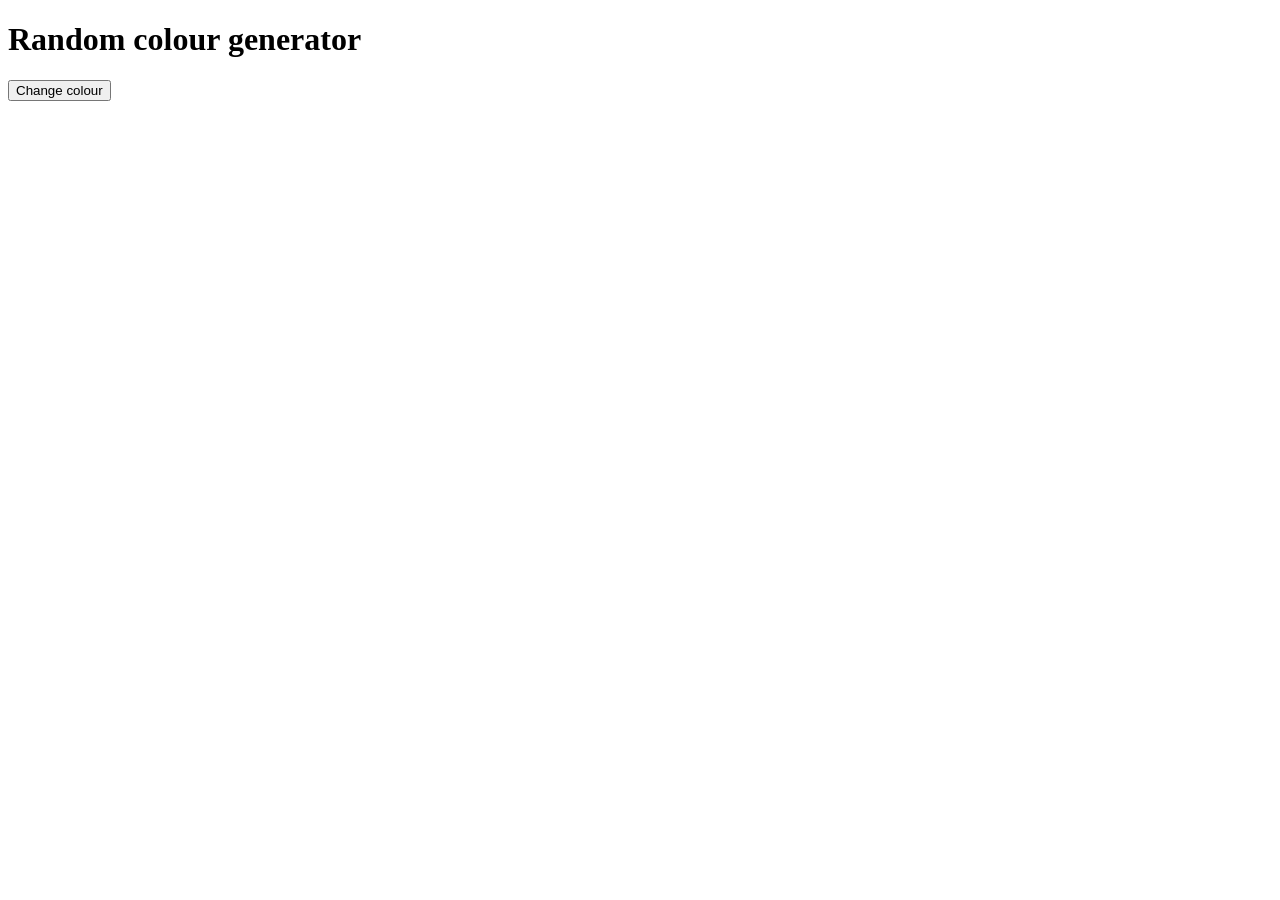
<file: colourchanging-game/index.html>
<!DOCTYPE html>
<html lang="en">
<head>
    <meta charset="UTF-8">
    <meta name="viewport" content="width=device-width, initial-scale=1.0">
    <title>colourchange-game</title>
    <link rel="stylesheet" href="style.css">
</head>
<body>
    <h1>Random colour generator</h1>

    <button onclick="changecolour()">Change colour</button>
    
    <div id="display"></div>



    <script src="script.js"></script>
</body>
</html>
</file>
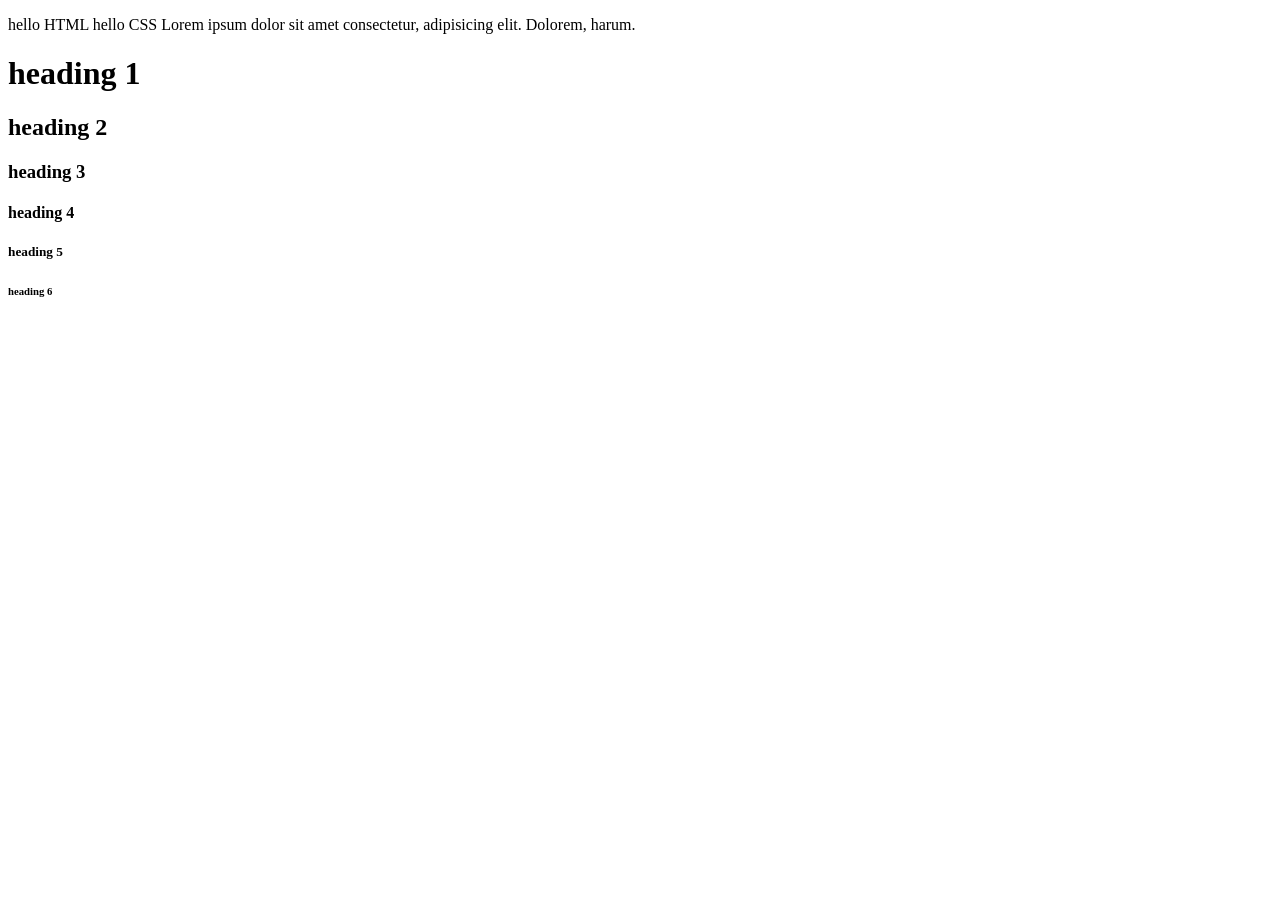
<file: day-1/index.html>
<!DOCTYPE html>
<html lang="en">
<head>
    <meta charset="UTF-8">
    <meta name="viewport" content="width=device-width, initial-scale=1.0">
    <title>HTML/CSS-Day 1</title>
</head>
<body>
    <p>hello HTML
        hello CSS
        Lorem ipsum dolor sit amet consectetur, adipisicing elit. Dolorem, harum.

        <!-- h${heading $}*6  short cut to print below heading at a time-->

        <h1>heading 1</h1>
        <h2>heading 2</h2>
        <h3>heading 3</h3>
        <h4>heading 4</h4>
        <h5>heading 5</h5>
        <h6>heading 6</h6>
    </p>
</body>
</html>
</file>
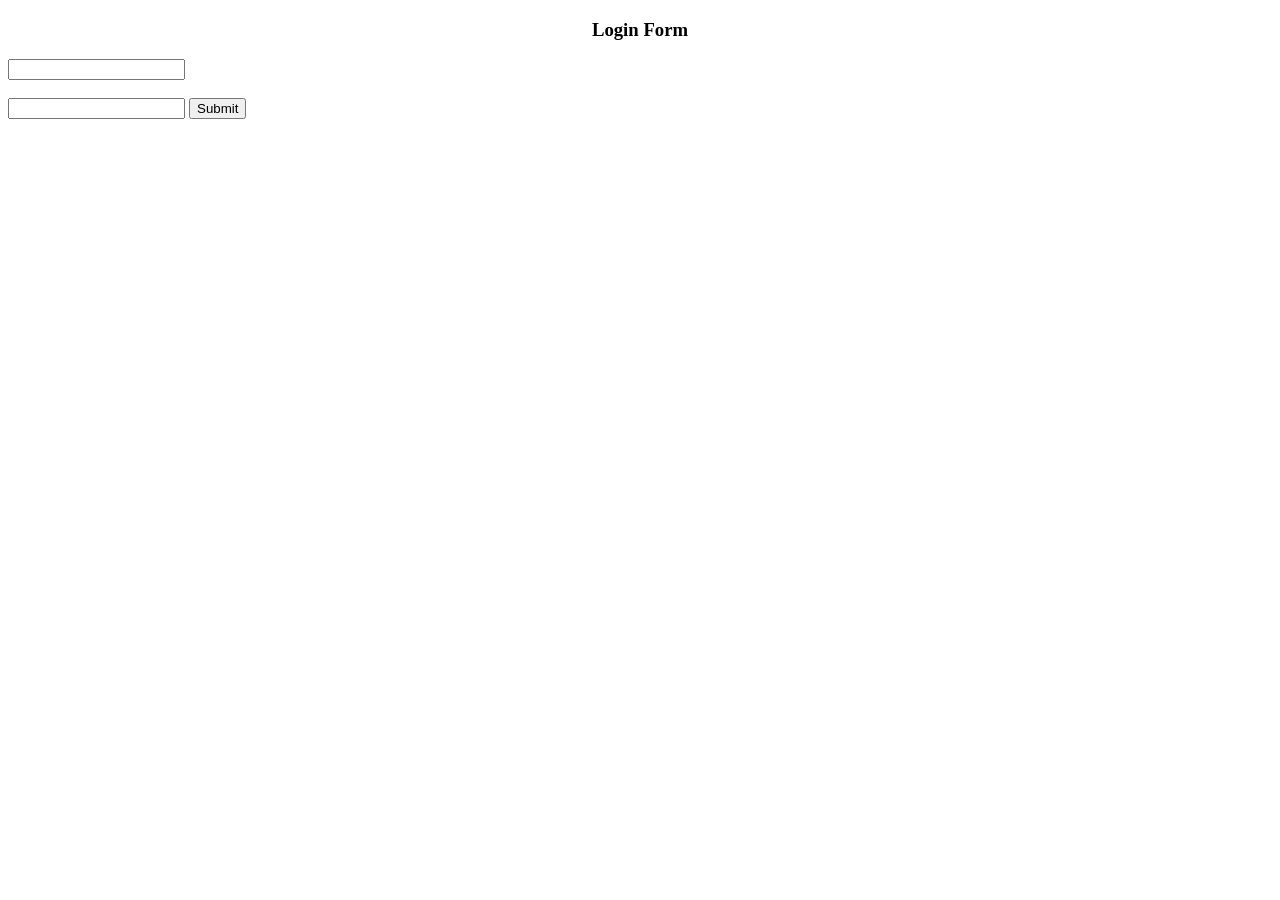
<file: day-5/index.html>
<!DOCTYPE html>
<html lang="en">
<head>
    <meta charset="UTF-8">
    <meta name="viewport" content="width=device-width, initial-scale=1.0">
    <title>Day-5</title>
    <link rel="stylesheet" href="style.css">
</head>
<body>
    <form action="">
        <h3>Login Form</h3>
        <input type="text">
        <br>
        <br>
        <input type="password">
        <input type="submit" class="submit-btn">

    </form>
    
</body>
</html>
</file>
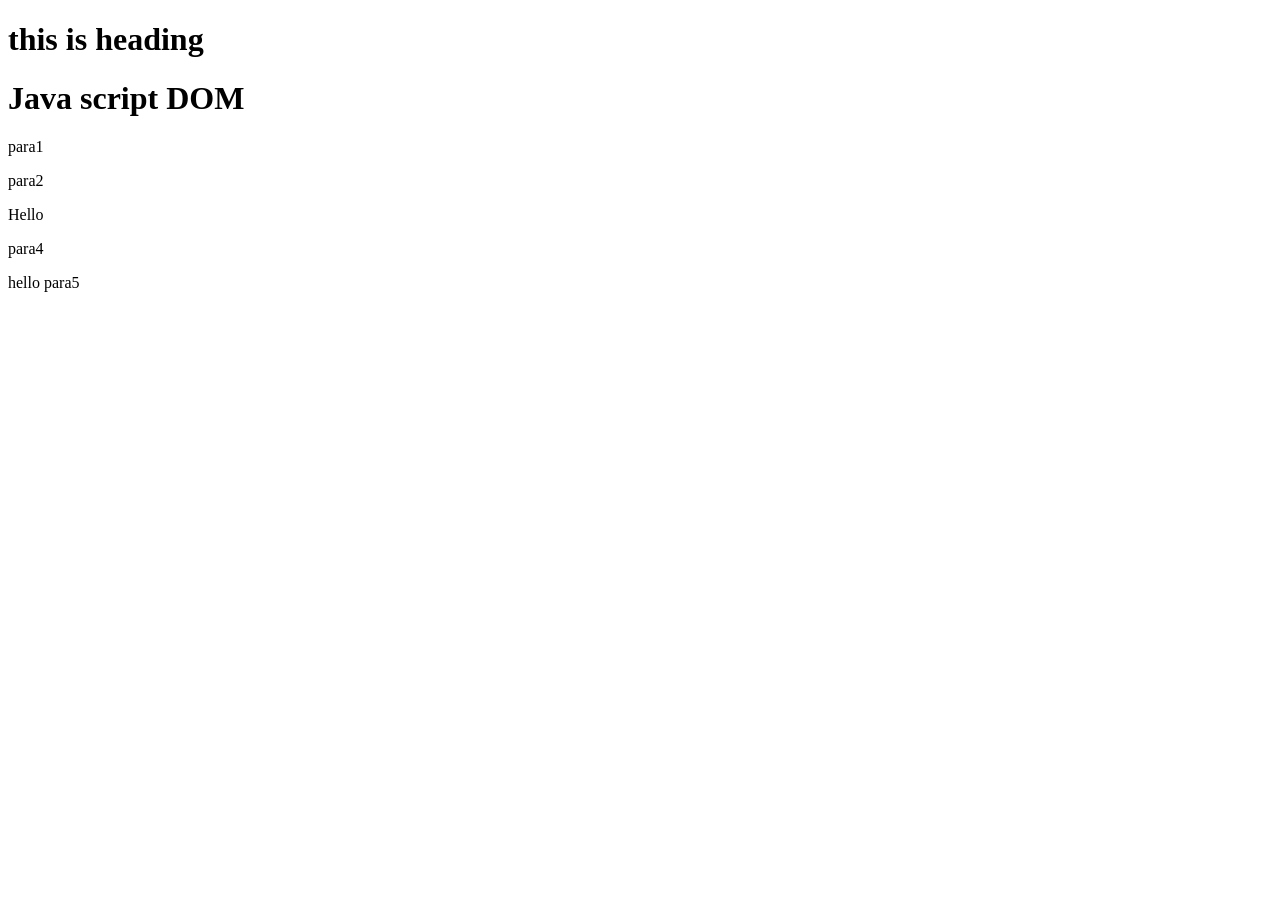
<file: day-8/index.html>
<!DOCTYPE html>
<html lang="en">
<head>
    <meta charset="UTF-8">
    <meta name="viewport" content="width=device-width, initial-scale=1.0">
    <title>Document</title>
</head>
<body>
    <h1 id="h1">this is heading</h1>

    <h1 class="2h1">Java script DOM</h1>

    <!-- <p class ="1p">hello DOM</p>
    <p>hello</p>
    <p class = "3p">hello-1</p> -->

    <p class="para" id = "pa">para1</p>
    <p>para2</p>
    <p class="para">para3</p>
    <p id="para4">para4</p>
    <p>para5</p>
    <script src="script.js"></script>
</body>
</html>
</file>
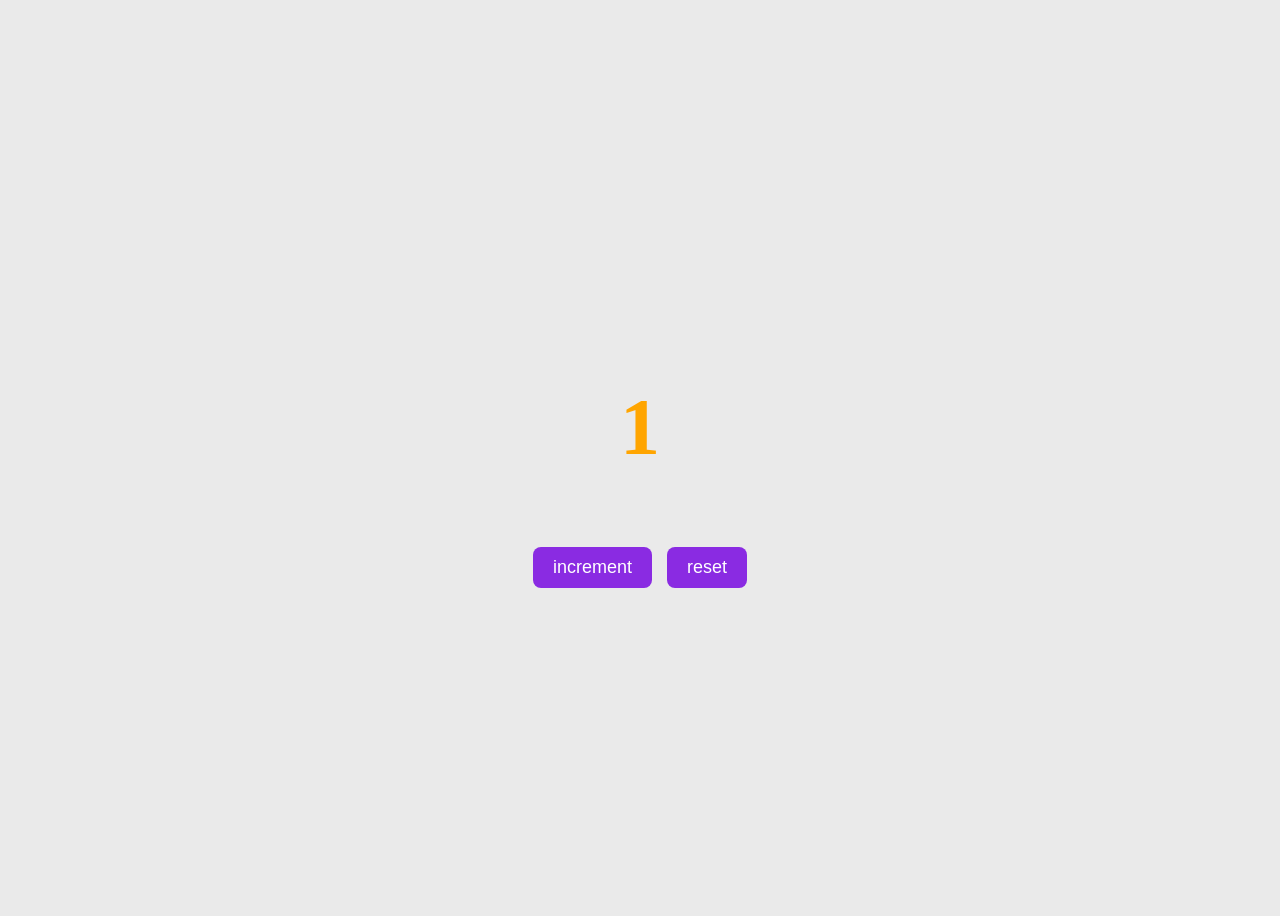
<file: increment-game/index.html>
<!DOCTYPE html>
<html lang="en">
<head>
    <meta charset="UTF-8">
    <meta name="viewport" content="width=h1, initial-scale=1.0">
    <title>Document</title>
    <link rel="stylesheet" href="style.css">
</head>
<body>
   <div class="hero">
    
        <h1 id="play">0</h1>

        <div class="btns">
            <button onclick="incr()">increment</button>
            <button onclick="reset()">reset</button>
        </div>

    </div>
    <script src="script.js"></script>
</body>
</html>
</file>
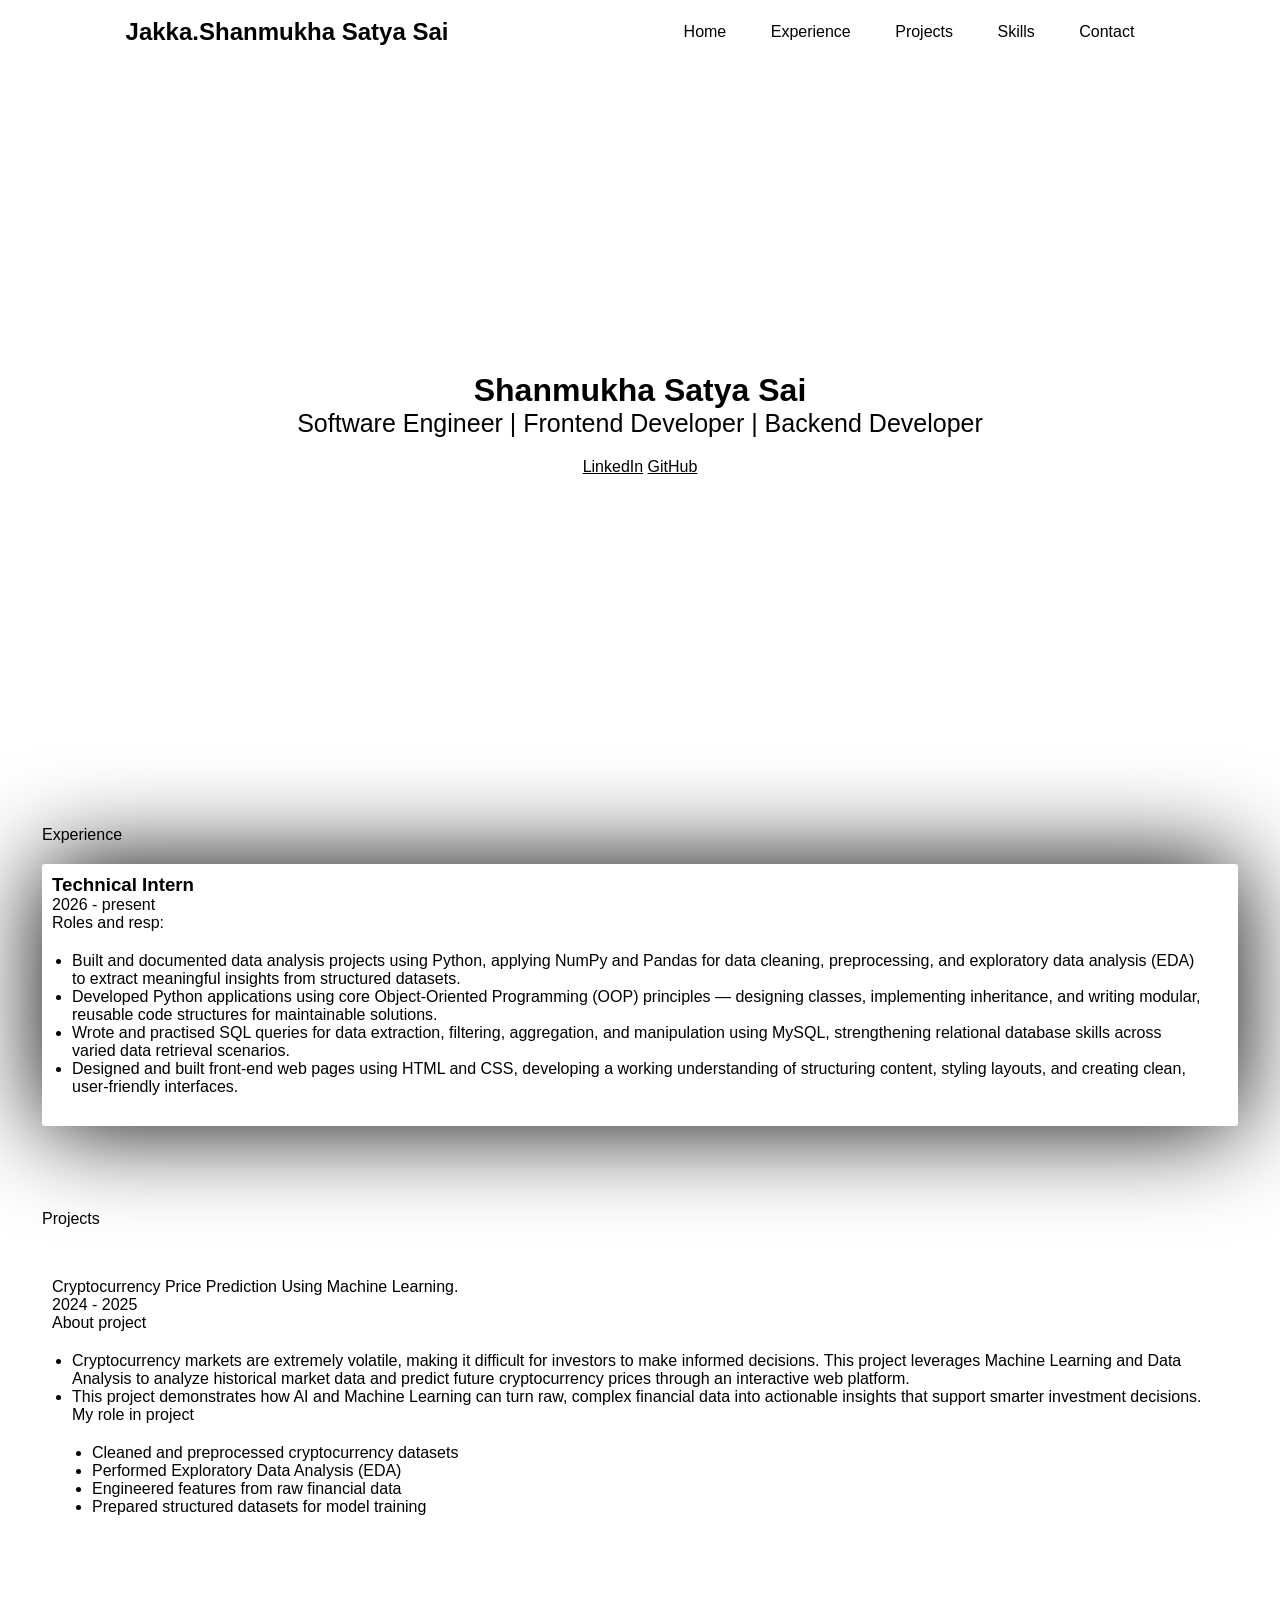
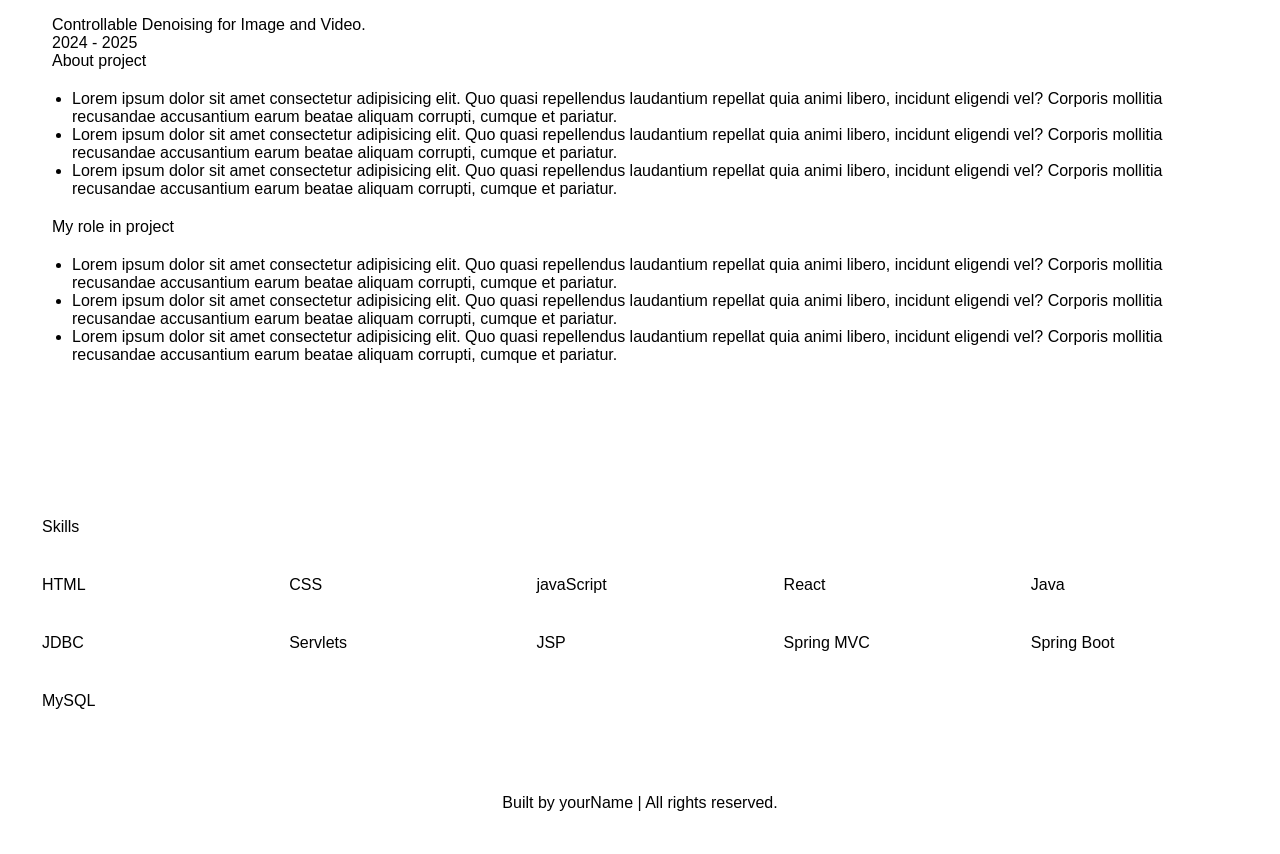
<file: Shanmukh's-Protfolio/index.html>
<!DOCTYPE html>
<html lang="en">
<head>
    <meta charset="UTF-8">
    <meta name="viewport" content="width=device-width, initial-scale=1.0">
    <title>Shanmukha-Portfolio</title>
    <link rel="stylesheet" href="style.css">
</head>
<body>

    <section class="navbar">
        <h1>Jakka.Shanmukha Satya Sai</h1>
        <nav>
            <a href="#hero">Home</a>
            <a href="#exp">Experience</a>
            <a href="#projects">Projects</a>
            <a href="#skills">Skills</a>
            <a href="#contact">Contact</a>
        </nav>
    </section>

    <section class="hero" id="hero">
        <h2>Shanmukha Satya Sai</h2>
        <p>Software Engineer | Frontend Developer | Backend Developer</p>
        <div>
            <a href="https://linkedin.com/in/jakkashanmukha">LinkedIn</a>
            <a href="https://github.com/Shanmukha-Satya-Sai">GitHub</a>
        </div>
    </section>

    <section class="exp" id="exp">
        <header>Experience</header>
        <div class="exp-card">
            <h3>Technical Intern</h3>
            <p>2026 - present</p>
            <p>Roles and resp:</p>
            <ul>
                <li>Built and documented data analysis projects using Python, applying NumPy and Pandas for data cleaning, preprocessing, and exploratory data analysis (EDA) to extract meaningful insights from structured datasets.</li>
                <li>Developed Python applications using core Object-Oriented Programming (OOP) principles — designing classes, implementing inheritance, and writing modular, reusable code structures for maintainable solutions.</li>
                <li>Wrote and practised SQL queries for data extraction, filtering, aggregation, and manipulation using MySQL, strengthening relational database skills across varied data retrieval scenarios.</li>
                <li>Designed and built front-end web pages using HTML and CSS, developing a working understanding of structuring content, styling layouts, and creating clean, user-friendly interfaces.</li>
            </ul>
        </div>
        
    </section>


    <section class="projects" id="projects">
        <header>Projects</header>
        <div class="project-card">
            <p>Cryptocurrency Price Prediction Using Machine Learning.  </p>
            <p>2024 - 2025</p>
            <p>About project</p>
            <ul>
                <li>Cryptocurrency markets are extremely volatile, making it difficult for investors to make informed decisions. This project leverages Machine Learning and Data Analysis to analyze historical market data and predict future cryptocurrency prices through an interactive web platform.</li>
                <li>This project demonstrates how AI and Machine Learning can turn raw, complex financial data into actionable insights that support smarter investment decisions.</li>
            <p>My role in project</p>
            <ul>
                <li>Cleaned and preprocessed cryptocurrency datasets</li>
                <li>Performed Exploratory Data Analysis (EDA)</li>
                <li>Engineered features from raw financial data</li>
                <li>Prepared structured datasets for model training</li>
            </ul>
        </div>
        <div class="project-card">
            <p>Controllable Denoising for Image and Video.</p>
            <p>2024 - 2025</p>
            <p>About project</p>
            <ul>
                <li>Lorem ipsum dolor sit amet consectetur adipisicing elit. Quo quasi repellendus laudantium repellat quia animi libero, incidunt eligendi vel? Corporis mollitia recusandae accusantium earum beatae aliquam corrupti, cumque et pariatur.</li>
                <li>Lorem ipsum dolor sit amet consectetur adipisicing elit. Quo quasi repellendus laudantium repellat quia animi libero, incidunt eligendi vel? Corporis mollitia recusandae accusantium earum beatae aliquam corrupti, cumque et pariatur.</li>
                <li>Lorem ipsum dolor sit amet consectetur adipisicing elit. Quo quasi repellendus laudantium repellat quia animi libero, incidunt eligendi vel? Corporis mollitia recusandae accusantium earum beatae aliquam corrupti, cumque et pariatur.</li>
            </ul>
            <p>My role in project</p>
            <ul>
                <li>Lorem ipsum dolor sit amet consectetur adipisicing elit. Quo quasi repellendus laudantium repellat quia animi libero, incidunt eligendi vel? Corporis mollitia recusandae accusantium earum beatae aliquam corrupti, cumque et pariatur.</li>
                <li>Lorem ipsum dolor sit amet consectetur adipisicing elit. Quo quasi repellendus laudantium repellat quia animi libero, incidunt eligendi vel? Corporis mollitia recusandae accusantium earum beatae aliquam corrupti, cumque et pariatur.</li>
                <li>Lorem ipsum dolor sit amet consectetur adipisicing elit. Quo quasi repellendus laudantium repellat quia animi libero, incidunt eligendi vel? Corporis mollitia recusandae accusantium earum beatae aliquam corrupti, cumque et pariatur.</li>
            </ul>
        </div>
    </section>

    <section class="skills" id="skills">
        <header>Skills</header>
        <p>HTML</p>
        <p>CSS</p>
        <p>javaScript</p>
        <p>React</p>
        <p>Java</p>
        <p>JDBC</p>
        <p>Servlets</p>
        <p>JSP</p>
        <p>Spring MVC</p>
        <p>Spring Boot</p>
        <p>MySQL</p>
    </section>

    <footer>
        Built by yourName | All rights reserved.
    </footer>
    
</body>
</html>
</file>
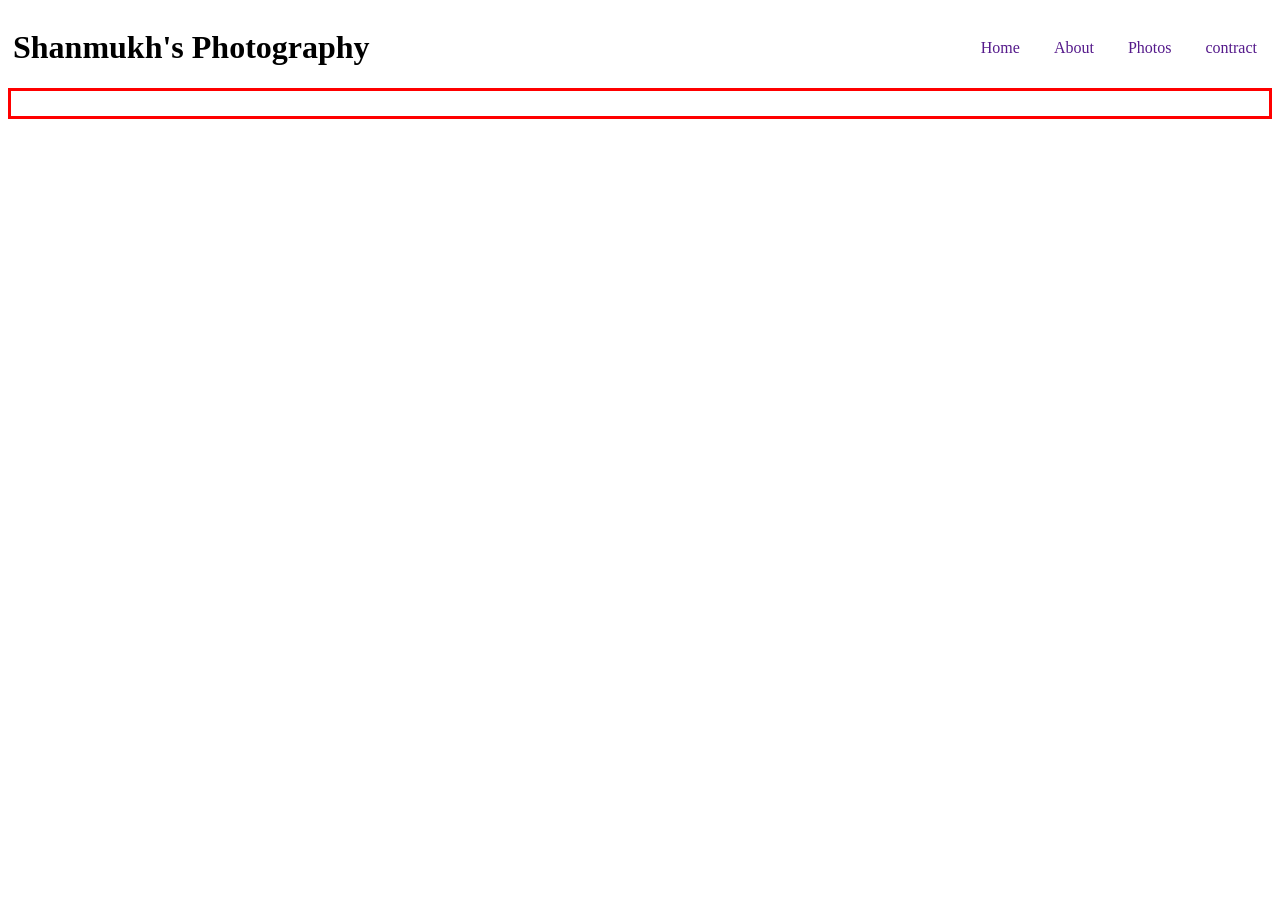
<file: Task-3/index.html>
<!DOCTYPE html>
<html lang="en">
<head>
    <meta charset="UTF-8">
    <meta name="viewport" content="width=device-width, initial-scale=1.0">
    <title>Task-3</title>
    <link rel="stylesheet" href="style.css">
    <link rel="icon" href="favicon.png">
</head>
<body>
    <div class="navbar">
        <h1>Shanmukh's Photography</h1>
        <div>
            <a href="">Home</a>
            <a href="">About</a>
            <a href="">Photos</a>
            <a href="">contract</a>
        </div>
    </div>
    <div class="hero">
        <div>
            
        </div>
        
    </div>
</body>
</html>
</file>
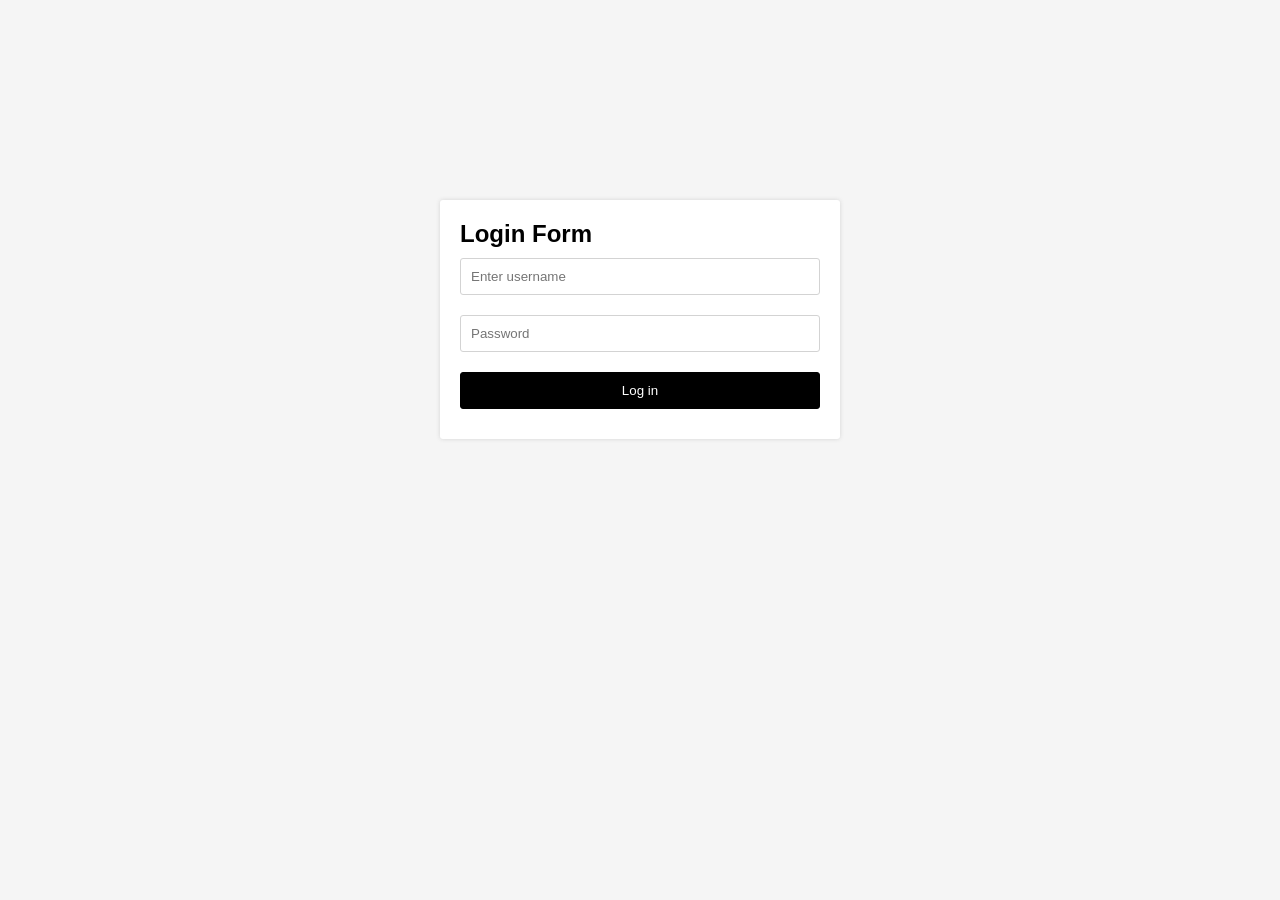
<file: html-css-basics-main/Tasks/form/index.html>
<!DOCTYPE html>
<html lang="en">
<head>
    <meta charset="UTF-8">
    <meta name="viewport" content="width=device-width, initial-scale=1.0">
    <title>Document</title>
    <link rel="stylesheet" href="style.css">
</head>
<body>

    <form>
        <h2>Login Form</h2>
        <input type="text" placeholder="Enter username" required />
        <input type="password" placeholder="Password" required />
        <input type="submit" value="Log in" />
    </form>
    
</body>
</html>
</file>
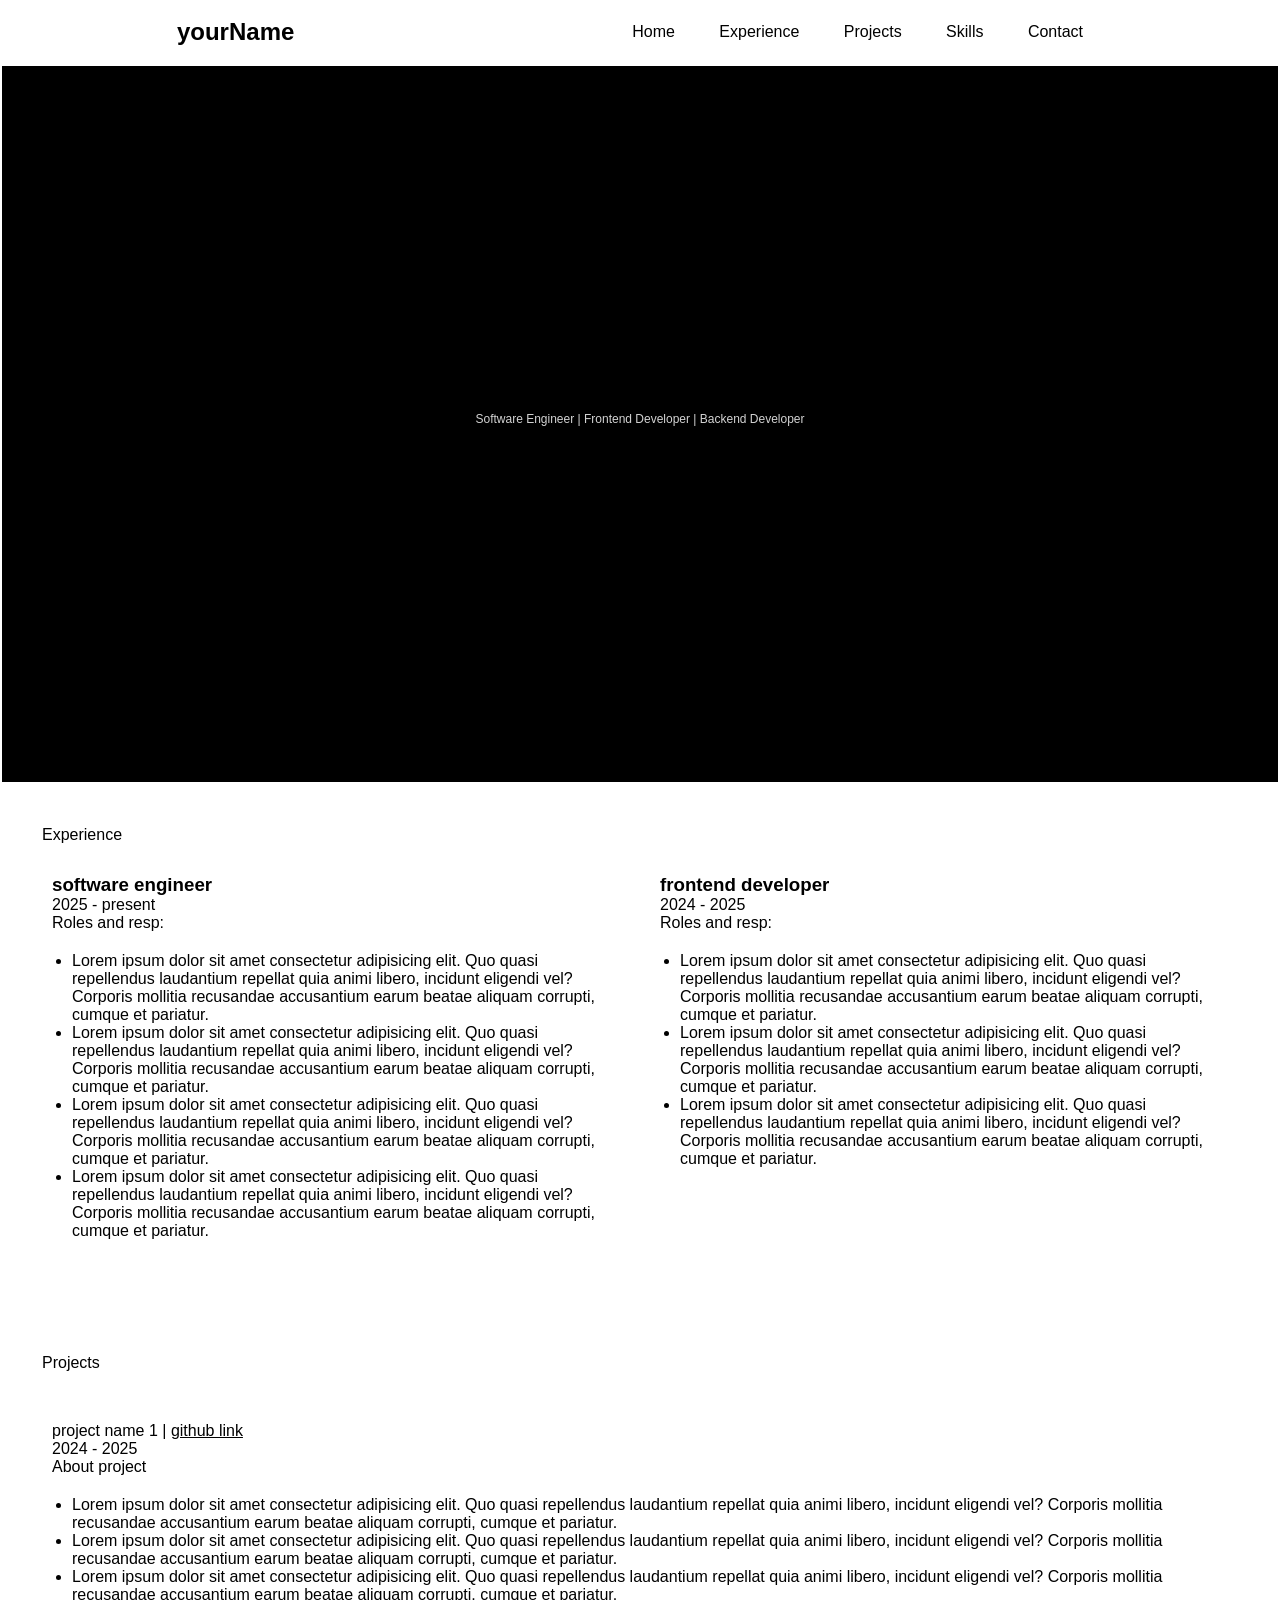
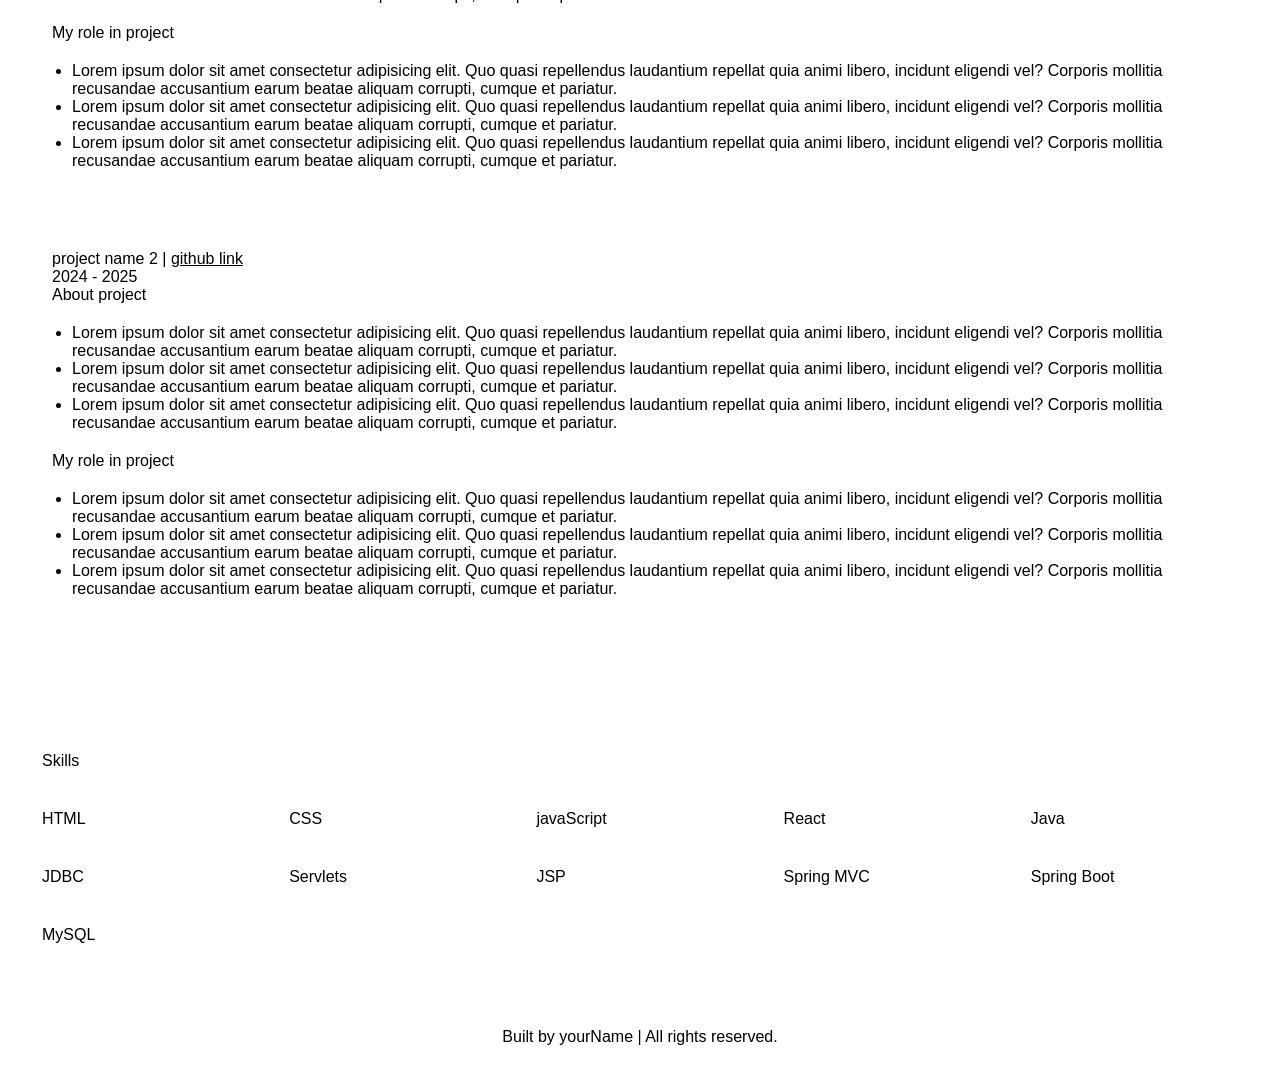
<file: html-css-basics-main/Tasks/portfolio/index.html>
<!DOCTYPE html>
<html lang="en">
<head>
    <meta charset="UTF-8">
    <meta name="viewport" content="width=device-width, initial-scale=1.0">
    <title>Document</title>
    <link rel="stylesheet" href="style.css">
</head>
<body>

    <section class="navbar">
        <h1>yourName</h1>
        <nav>
            <a href="#hero">Home</a>
            <a href="#exp">Experience</a>
            <a href="#projects">Projects</a>
            <a href="#skills">Skills</a>
            <a href="#contact">Contact</a>
        </nav>
    </section>

    <section class="hero" id="hero">
        <h2>Your Name</h2>
        <p>Software Engineer | Frontend Developer | Backend Developer</p>
        <div>
            <a href="">LinkedIn</a>
            <a href="">GitHub</a>
        </div>
    </section>

    <section class="exp" id="exp">
        <header>Experience</header>
        <div class="exp-card">
            <h3>software engineer</h3>
            <p>2025 - present</p>
            <p>Roles and resp:</p>
            <ul>
                <li>Lorem ipsum dolor sit amet consectetur adipisicing elit. Quo quasi repellendus laudantium repellat quia animi libero, incidunt eligendi vel? Corporis mollitia recusandae accusantium earum beatae aliquam corrupti, cumque et pariatur.</li>
                <li>Lorem ipsum dolor sit amet consectetur adipisicing elit. Quo quasi repellendus laudantium repellat quia animi libero, incidunt eligendi vel? Corporis mollitia recusandae accusantium earum beatae aliquam corrupti, cumque et pariatur.</li>
                <li>Lorem ipsum dolor sit amet consectetur adipisicing elit. Quo quasi repellendus laudantium repellat quia animi libero, incidunt eligendi vel? Corporis mollitia recusandae accusantium earum beatae aliquam corrupti, cumque et pariatur.</li>
                <li>Lorem ipsum dolor sit amet consectetur adipisicing elit. Quo quasi repellendus laudantium repellat quia animi libero, incidunt eligendi vel? Corporis mollitia recusandae accusantium earum beatae aliquam corrupti, cumque et pariatur.</li>
            </ul>
        </div>
        <div class="exp-card">
            <h3>frontend developer</h3>
            <p>2024 - 2025</p>
            <p>Roles and resp:</p>
            <ul>
                <li>Lorem ipsum dolor sit amet consectetur adipisicing elit. Quo quasi repellendus laudantium repellat quia animi libero, incidunt eligendi vel? Corporis mollitia recusandae accusantium earum beatae aliquam corrupti, cumque et pariatur.</li>
                <li>Lorem ipsum dolor sit amet consectetur adipisicing elit. Quo quasi repellendus laudantium repellat quia animi libero, incidunt eligendi vel? Corporis mollitia recusandae accusantium earum beatae aliquam corrupti, cumque et pariatur.</li>
                <li>Lorem ipsum dolor sit amet consectetur adipisicing elit. Quo quasi repellendus laudantium repellat quia animi libero, incidunt eligendi vel? Corporis mollitia recusandae accusantium earum beatae aliquam corrupti, cumque et pariatur.</li>
            </ul>
        </div>
    </section>


    <section class="projects" id="projects">
        <header>Projects</header>
        <div class="project-card">
            <p>project name 1 | <a href="">github link</a></p>
            <p>2024 - 2025</p>
            <p>About project</p>
            <ul>
                <li>Lorem ipsum dolor sit amet consectetur adipisicing elit. Quo quasi repellendus laudantium repellat quia animi libero, incidunt eligendi vel? Corporis mollitia recusandae accusantium earum beatae aliquam corrupti, cumque et pariatur.</li>
                <li>Lorem ipsum dolor sit amet consectetur adipisicing elit. Quo quasi repellendus laudantium repellat quia animi libero, incidunt eligendi vel? Corporis mollitia recusandae accusantium earum beatae aliquam corrupti, cumque et pariatur.</li>
                <li>Lorem ipsum dolor sit amet consectetur adipisicing elit. Quo quasi repellendus laudantium repellat quia animi libero, incidunt eligendi vel? Corporis mollitia recusandae accusantium earum beatae aliquam corrupti, cumque et pariatur.</li>
            </ul>
            <p>My role in project</p>
            <ul>
                <li>Lorem ipsum dolor sit amet consectetur adipisicing elit. Quo quasi repellendus laudantium repellat quia animi libero, incidunt eligendi vel? Corporis mollitia recusandae accusantium earum beatae aliquam corrupti, cumque et pariatur.</li>
                <li>Lorem ipsum dolor sit amet consectetur adipisicing elit. Quo quasi repellendus laudantium repellat quia animi libero, incidunt eligendi vel? Corporis mollitia recusandae accusantium earum beatae aliquam corrupti, cumque et pariatur.</li>
                <li>Lorem ipsum dolor sit amet consectetur adipisicing elit. Quo quasi repellendus laudantium repellat quia animi libero, incidunt eligendi vel? Corporis mollitia recusandae accusantium earum beatae aliquam corrupti, cumque et pariatur.</li>
            </ul>
        </div>
        <div class="project-card">
            <p>project name 2 | <a href="">github link</a></p>
            <p>2024 - 2025</p>
            <p>About project</p>
            <ul>
                <li>Lorem ipsum dolor sit amet consectetur adipisicing elit. Quo quasi repellendus laudantium repellat quia animi libero, incidunt eligendi vel? Corporis mollitia recusandae accusantium earum beatae aliquam corrupti, cumque et pariatur.</li>
                <li>Lorem ipsum dolor sit amet consectetur adipisicing elit. Quo quasi repellendus laudantium repellat quia animi libero, incidunt eligendi vel? Corporis mollitia recusandae accusantium earum beatae aliquam corrupti, cumque et pariatur.</li>
                <li>Lorem ipsum dolor sit amet consectetur adipisicing elit. Quo quasi repellendus laudantium repellat quia animi libero, incidunt eligendi vel? Corporis mollitia recusandae accusantium earum beatae aliquam corrupti, cumque et pariatur.</li>
            </ul>
            <p>My role in project</p>
            <ul>
                <li>Lorem ipsum dolor sit amet consectetur adipisicing elit. Quo quasi repellendus laudantium repellat quia animi libero, incidunt eligendi vel? Corporis mollitia recusandae accusantium earum beatae aliquam corrupti, cumque et pariatur.</li>
                <li>Lorem ipsum dolor sit amet consectetur adipisicing elit. Quo quasi repellendus laudantium repellat quia animi libero, incidunt eligendi vel? Corporis mollitia recusandae accusantium earum beatae aliquam corrupti, cumque et pariatur.</li>
                <li>Lorem ipsum dolor sit amet consectetur adipisicing elit. Quo quasi repellendus laudantium repellat quia animi libero, incidunt eligendi vel? Corporis mollitia recusandae accusantium earum beatae aliquam corrupti, cumque et pariatur.</li>
            </ul>
        </div>
    </section>

    <section class="skills" id="skills">
        <header>Skills</header>
        <p>HTML</p>
        <p>CSS</p>
        <p>javaScript</p>
        <p>React</p>
        <p>Java</p>
        <p>JDBC</p>
        <p>Servlets</p>
        <p>JSP</p>
        <p>Spring MVC</p>
        <p>Spring Boot</p>
        <p>MySQL</p>
    </section>

    <footer>
        Built by yourName | All rights reserved.
    </footer>
    
</body>
</html>
</file>
<file: colourchanging-game/style.css>
#display{
    height: 300px;
}
</file>
<file: day-5/style.css>
h3{
    text-align: center;
}
</file>
<file: increment-game/style.css>
body{
    height: 100vh;
    display: flex;
    justify-content: center;
    align-items: center;
    background-color: #eaeaea;
}

.hero{
    display: flex;
    flex-direction: column;
    align-items: center;
    gap: 20px;
}

#play{
    font-size: 80px;
    color: orange;
}

.btns{
    display: flex;
    gap: 15px;
}

button{
    padding: 10px 20px;
    border: none;
    border-radius: 8px;
    background-color: blueviolet;
    color: white;
    font-size: 18px;
    cursor: pointer;
}
</file>
<file: Shanmukh's-Protfolio/style.css>
* {
    margin: 0;
    padding: 0;
    box-sizing: border-box;

    font-family: sans-serif;
}

:root {
    --primary-color: #000;
    --secondary-color: #fff;

    --bg-image: url("https://dummyimage.com/hd1080");
    --shadow: 0 0 100px black;
}

html {
    scroll-behavior: smooth;
}

body {
    background-color: var(--secondary-color);
    color: var(--primary-color);
}

section {
    border: 2px solid white;
    padding: 40px;
}

.navbar {
    display: flex;
    align-items: center;
    justify-content: space-around;

    padding: 16px;

    position: sticky;
    top: 0;
    z-index: 1001;
    
    background: var(--secondary-color);
}

.navbar nav a {
    color: var(--primary-color);
    text-decoration: none;
    padding: 10px 20px;
}

.hero {
    height: 80vh;

    display: flex;
    flex-direction: column;
    align-items: center;
    justify-content: center;

    #background: #000 var(--bg-image) no-repeat center/cover;
    #background-image: url("background.jpg");
}

.hero h2{
    text-align: center;
    font-size: xx-large;
}

.hero p {
    color: black;
    font-size: 25px;
}

.hero a {
    color: var(--primary-color);
}

.hero div {
    margin-top: 20px;
}

.exp {
    display: grid;
    grid-template-columns: repeat(1, 1fr);
    gap: 20px;

    padding: 40px;
}

.exp header {
    grid-column: 1 / -1;
}

.exp-card {
    padding: 10px;
    box-shadow: var(--shadow);
    border-radius: 3px;
}

.exp-card ul {
    padding: 20px;
    list-style-type: disc;
}

.projects {
    padding: 40px;
}

.project-card {
    padding: 10px;
    margin: 40px 0;
}

.project-card p a {
    color: var(--primary-color);
}

.project-card ul {
    padding: 20px;
    list-style-type: disc;
}

.skills {
    display: grid;
    grid-template-columns: repeat(auto-fit, minmax(200px, 1fr));
    gap: 40px;
}

.skills header {
    grid-column: 1 / -1;
}

footer {
    text-align: center;
    padding: 40px;
    border: 2px solid white;
}
</file>
<file: Task-3/style.css>
.navbar{
    display: flex;
    align-items: center;
    justify-content: space-between;
}
.navbar a{
    text-decoration:none;
    padding: 10px;
    margin: 5px;
}
.navbar h1{
    padding-left: 5px;
}

.hero{
    border: solid red;
    height: 25px;
}
</file>
<file: html-css-basics-main/Tasks/form/style.css>
* {
    margin: 0;
    padding: 0;
    box-sizing: border-box;

    font-family: sans-serif;
}

body {
    background: whitesmoke;
}

form {
    padding: 20px;
    margin: 200px auto;

    box-shadow: 0 0 4px lightgray;
    border-radius: 3px;

    width: 400px;
    background: white;
}

form input {
    border: 1px solid lightgray;
    padding: 10px;
    margin: 10px 0;
    
    width: 100%;
    border-radius: inherit;
}

form input[type="submit"] {
    background: black;
    color: white;
    border-color: black;
    cursor: pointer;
}

form input[type="submit"]:hover {
    background: white;
    color: black;
}
</file>
<file: html-css-basics-main/Tasks/portfolio/style.css>
* {
    margin: 0;
    padding: 0;
    box-sizing: border-box;

    font-family: sans-serif;
}

:root {
    --primary-color: #000;
    --secondary-color: #fff;

    --bg-image: url("https://dummyimage.com/hd1080");
    --shadow: 0 0 3px white
}

html {
    scroll-behavior: smooth;
}

body {
    background-color: var(--secondary-color);
    color: var(--primary-color);
}

section {
    border: 2px solid white;
    padding: 40px;
}

.navbar {
    display: flex;
    align-items: center;
    justify-content: space-around;

    padding: 16px;

    position: sticky;
    top: 0;
    z-index: 1001;
    background: var(--secondary-color);
}

.navbar nav a {
    color: var(--primary-color);
    text-decoration: none;
    padding: 10px 20px;
}

.hero {
    height: 80vh;

    display: flex;
    flex-direction: column;
    align-items: center;
    justify-content: center;

    background: #000 var(--bg-image) no-repeat center/cover;
}

.hero p {
    color: lightgray;
    font-size: 12px;
}

.hero a {
    color: var(--primary-color);
}

.hero div {
    margin-top: 20px;
}

.exp {
    display: grid;
    grid-template-columns: repeat(2, 1fr);
    gap: 20px;

    padding: 40px;
}

.exp header {
    grid-column: 1 / -1;
}

.exp-card {
    padding: 10px;
    box-shadow: var(--shadow);
    border-radius: 3px;
}

.exp-card ul {
    padding: 20px;
    list-style-type: disc;
}

.projects {
    padding: 40px;
}

.project-card {
    padding: 10px;
    margin: 40px 0;
}

.project-card p a {
    color: var(--primary-color);
}

.project-card ul {
    padding: 20px;
    list-style-type: disc;
}

.skills {
    display: grid;
    grid-template-columns: repeat(auto-fit, minmax(200px, 1fr));
    gap: 40px;
}

.skills header {
    grid-column: 1 / -1;
}

footer {
    text-align: center;
    padding: 40px;
    border: 2px solid white;
}
</file>
